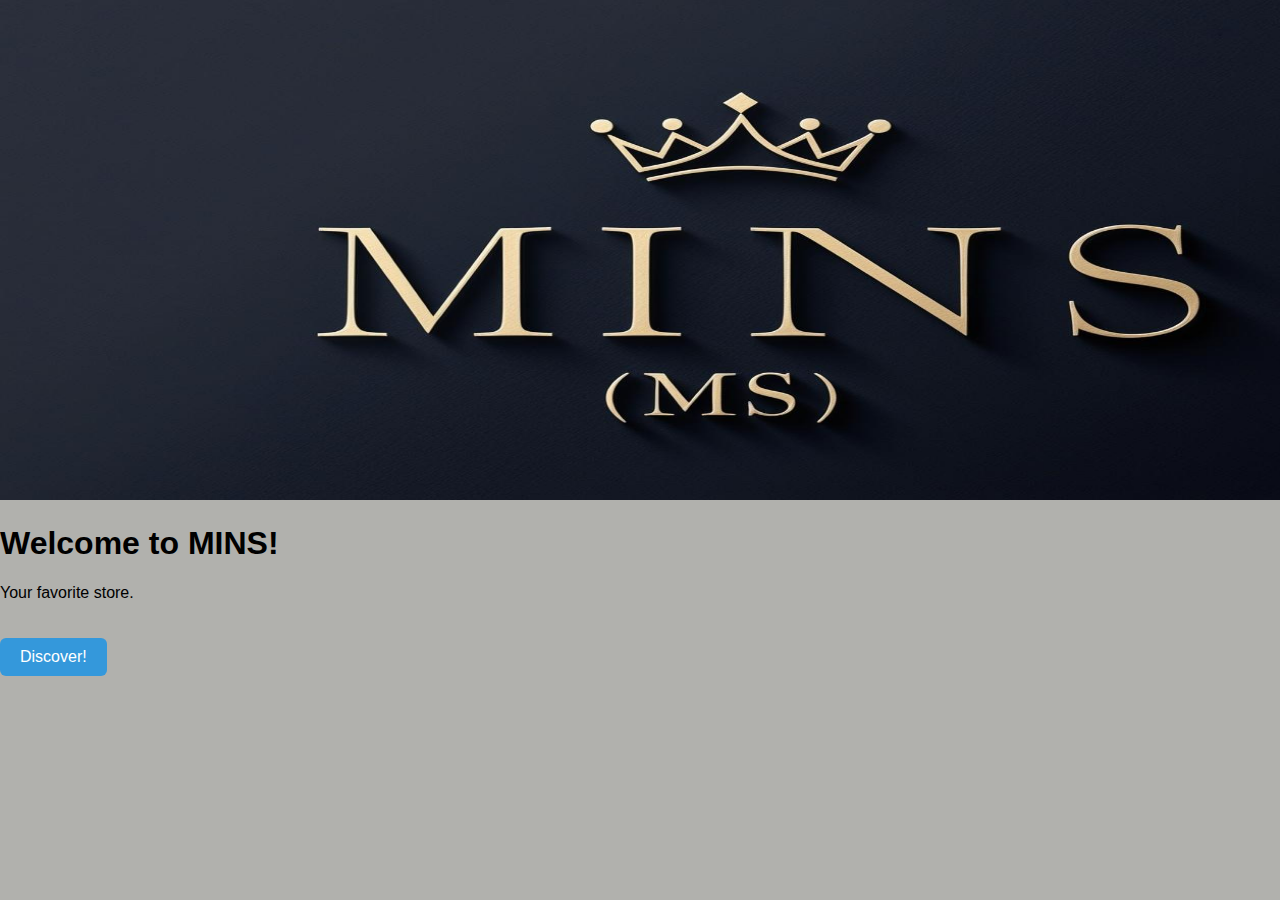
<file: my-first-web/index.html>
<!DOCTYPE html>
<html lang="en">
<head>
    <meta charset="UTF-8">
    <title>My First Website</title>
    <meta name="description" content="Welcome to MINS!"color="blue">
    <link rel="stylesheet" href="css/style.css">
</head>
<body>

    <img src="img/logo-mins.jpg" alt="MINS Logo" width="1500" height="500">

    <h1>Welcome to MINS!</h1>
    <p>Your favorite store.</p>
    
    <button onclick="Welcome()">Discover!</button>

    <script src="js/script.js"></script>
</body>
</html>
</file>
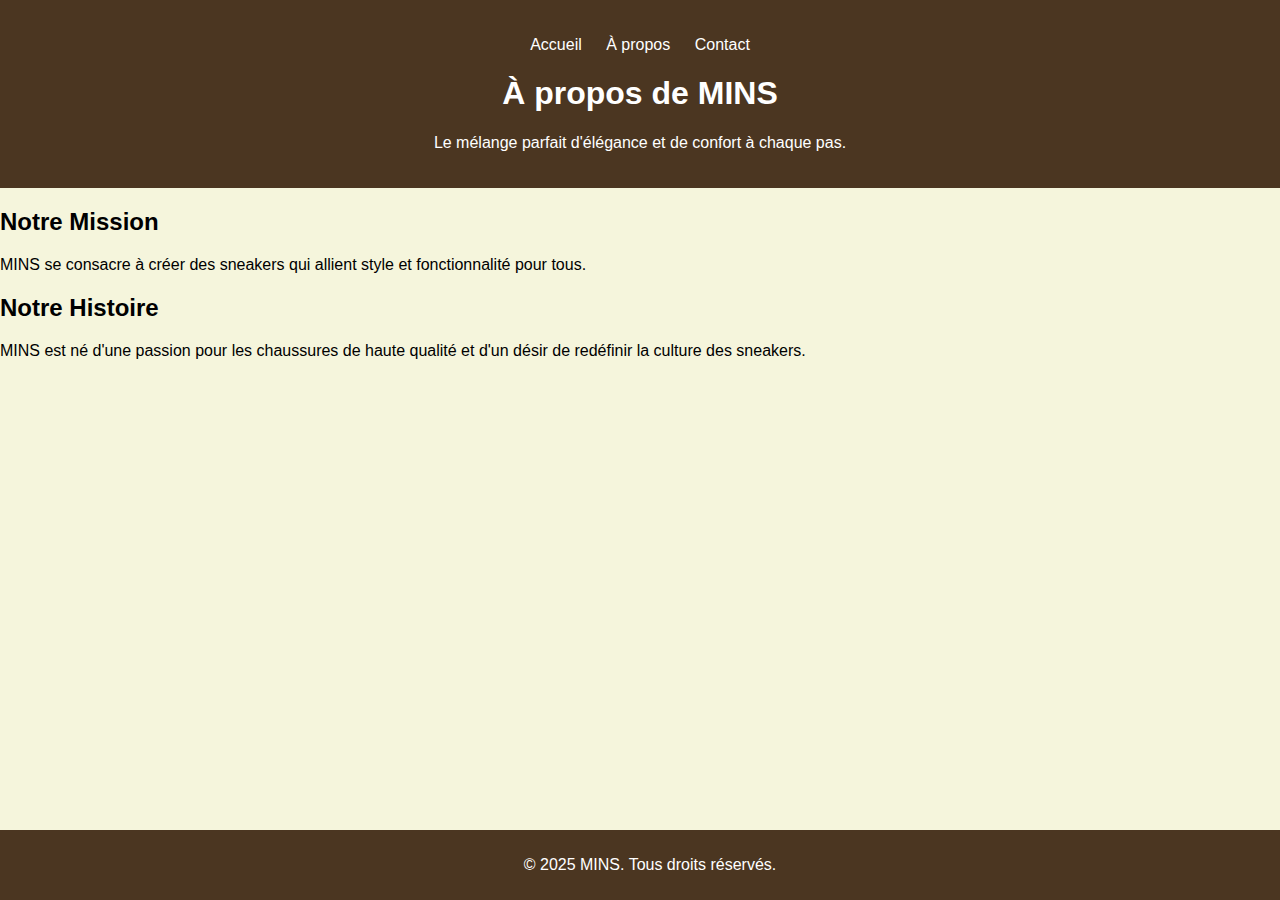
<file: about.html>
<!DOCTYPE html>
<html lang="fr">
<head>
    <meta charset="UTF-8">
    <meta name="viewport" content="width=device-width, initial-scale=1.0">
    <title>À propos - MINS Sneakers</title>
    <link rel="stylesheet" href="css/style.css">
</head>
<body>
    <header>
        <nav>
            <ul>
                <li><a href="index.html">Accueil</a></li>
                <li><a href="about.html">À propos</a></li>
                <li><a href="contact.html">Contact</a></li>
            </ul>
        </nav>

        <h1>À propos de MINS</h1>
        <p>Le mélange parfait d'élégance et de confort à chaque pas.</p>
    </header>

    <main>
        <section id="mission">
            <h2>Notre Mission</h2>
            <p>MINS se consacre à créer des sneakers qui allient style et fonctionnalité pour tous.</p>
        </section>

        <section id="history">
            <h2>Notre Histoire</h2>
            <p>MINS est né d'une passion pour les chaussures de haute qualité et d'un désir de redéfinir la culture des sneakers.</p>
        </section>
    </main>

    <footer>
        <p>&copy; 2025 MINS. Tous droits réservés.</p>
    </footer>
</body>
</html>
</file>
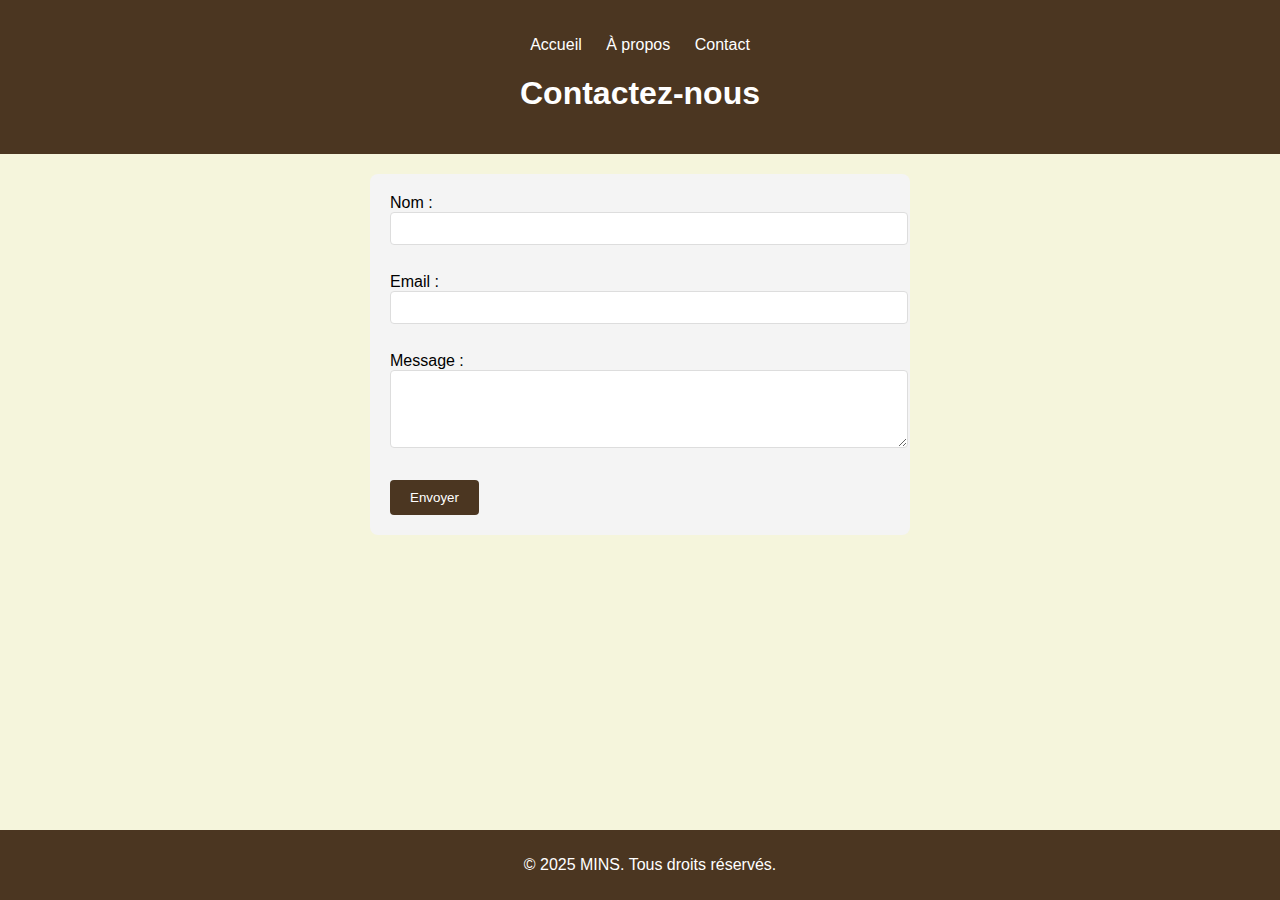
<file: contact.html>
<!DOCTYPE html>
<html lang="fr">
<head>
    <meta charset="UTF-8">
    <meta name="viewport" content="width=device-width, initial-scale=1.0">
    <title>Contact - MINS Sneakers</title>
    <link rel="stylesheet" href="css/style.css">
</head>
<body>
    <header>
        <nav>
            <ul>
                <li><a href="index.html">Accueil</a></li>
                <li><a href="about.html">À propos</a></li>
                <li><a href="contact.html">Contact</a></li>
            </ul>
        </nav>

        <h1>Contactez-nous</h1>
    </header>

    <main>
        <form action="#" method="POST">
            <label for="name">Nom :</label><br>
            <input type="text" id="name" name="name" required><br><br>

            <label for="email">Email :</label><br>
            <input type="email" id="email" name="email" required><br><br>

            <label for="message">Message :</label><br>
            <textarea id="message" name="message" rows="4" cols="50" required></textarea><br><br>

            <input type="submit" value="Envoyer">
        </form>
    </main>

    <footer>
        <p>&copy; 2025 MINS. Tous droits réservés.</p>
    </footer>
</body>
</html>
</file>
<file: my-first-web/css/style.css>
body {
    background-image: url("img/logo-mins.jpg");
    background-repeat: no-repeat;
    background-position: center center;
    background-size: 700px auto;
    background-color: #f5f7fa3b;
    min-height: 100vh;
    font-family: Arial, sans-serif;
    margin: 0;
    padding: 0;
}

main {
    max-width: 700px;
    margin: 60px auto 0 auto;
    background: rgba(255,255,255,0.85);
    padding: 30px;
    border-radius: 12px;
    box-shadow: 0 2px 8px rgba(0,0,0,0.08);
}

h1, p, button {
    position: relative;
    z-index: 1;
}

button {
    background-color: #3498db;
    color: white;
    border: none;
    padding: 10px 20px;
    border-radius: 6px;
    font-size: 16px;
    cursor: pointer;
    margin-top: 20px;
}

button:hover {
    background-color: #217dbb;
}

body {
    background: rgba(109, 109, 103, 0.537) !important;
    .description {
    color: rgba(255, 81, 0, 0.156) !important;
    font-size: 20px;
    font-weight: bold;
}

}
</file>
<file: css/style.css>
/* Styles globaux */
body {
    font-family: Arial, sans-serif;
    background-color: beige;
    color: black;
    margin: 0;
    padding: 0;
}

/* En-tête */
header {
    background-color: #4B3621; /* Marron foncé */
    color: white;
    text-align: center;
    padding: 20px;
}

nav ul {
    list-style-type: none;
    padding: 0;
}

nav ul li {
    display: inline;
    margin: 0 10px;
}

nav ul li a {
    color: white;
    text-decoration: none;
}

/* Logo */
.logo {
    width: 100px; /* Ajustez la taille selon vos besoins */
}

/* Section des produits */
#products {
    display: flex;
    justify-content: space-around;
    margin: 20px;
}

.product {
    text-align: center;
}

.product img {
    width: 150px; /* Ajustez la taille selon vos besoins */
}

/* Pied de page */
footer {
    background-color: #4B3621; /* Marron foncé */
    color: white;
    text-align: center;
    padding: 10px;
    position: fixed;
    bottom: 0;
    width: 100%;
}

/* Styles pour le formulaire de contact */
form {
    max-width: 500px;
    margin: 20px auto;
    padding: 20px;
    background-color: #f4f4f4;
    border-radius: 8px;
}

input[type="text"], input[type="email"], textarea {
    width: 100%;
    padding: 8px;
    margin-bottom: 10px;
    border: 1px solid #ddd;
    border-radius: 4px;
}

input[type="submit"] {
    background-color: #4B3621;
    color: white;
    padding: 10px 20px;
    border: none;
    border-radius: 4px;
    cursor: pointer;
}

input[type="submit"]:hover {
    background-color: #614730;
}
</file>
